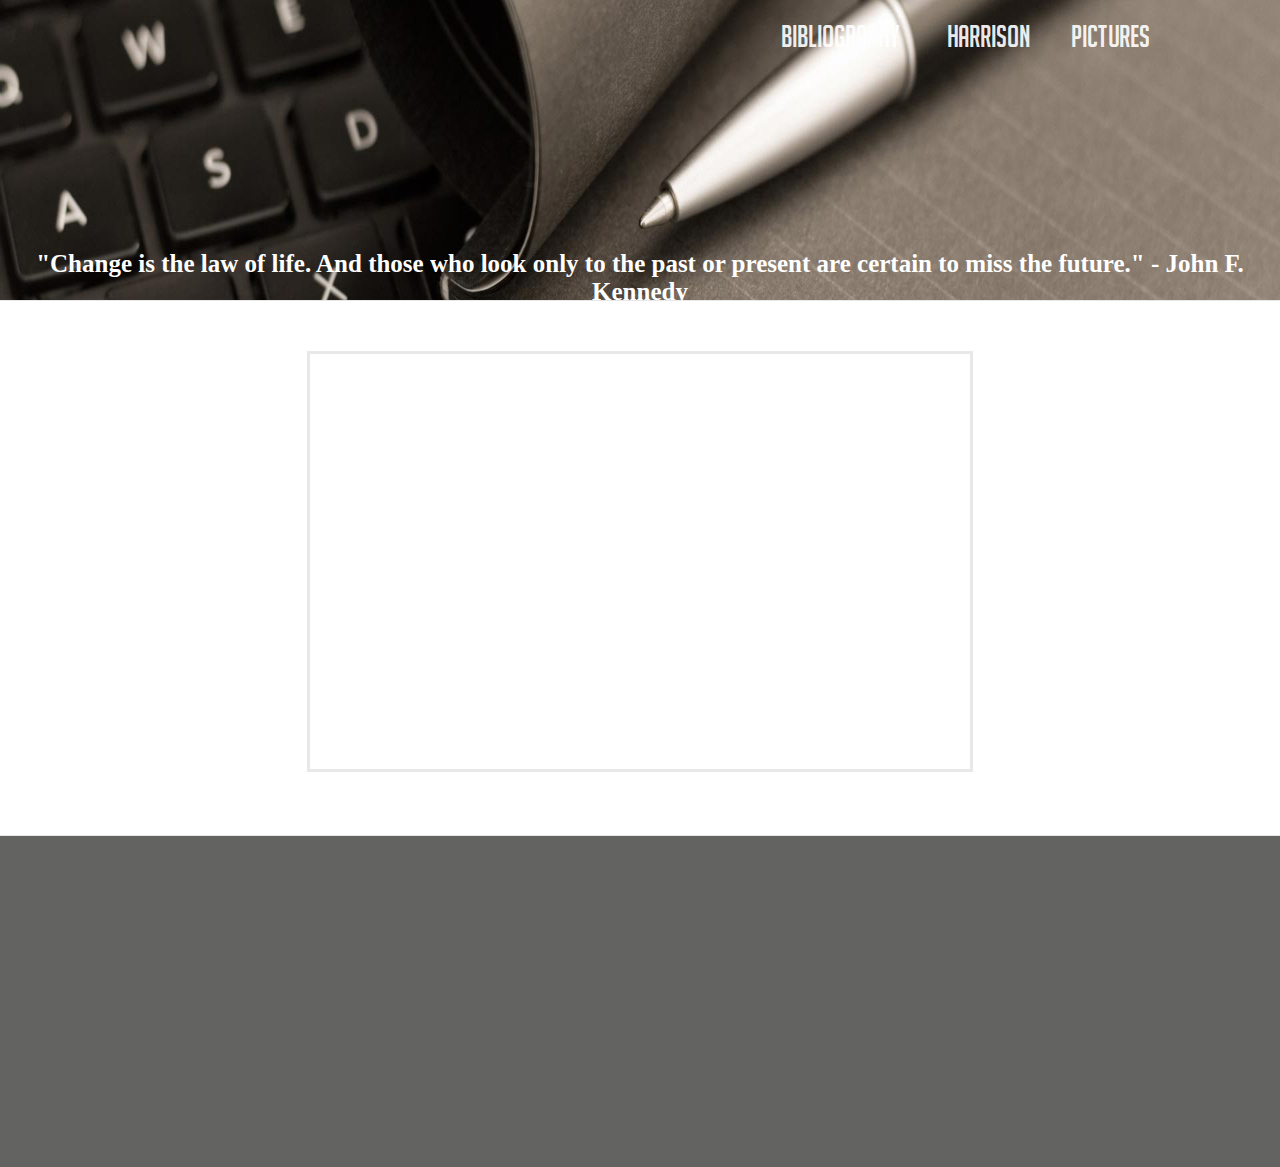
<file: index.html>
<html>
<head>
<link rel="stylesheet" type="text/css" href="second.css">
<title>
Danny Mota
</title>
</head>
<body>
<div id="rectangle">
<img src="done.jpg">
<div id="quote">
"Change is the law of life. And those who look only to the past or present are certain to miss the future." - John F. Kennedy
</div>
</div>
<div id="video">
<iframe width="660" height="415" src="https://www.youtube.com/embed/RAGq5PwrjTQ" frameborder="0" allowfullscreen></iframe>
</div>
<div id="explain">
<p>
</p>
<div id="explainbox">
</div>
<div class="menubar">
<div id="menuabout">
<a href="pictures.html">Pictures</a>
</div>
<div id="menupic">
<a href="http://www.townofharrison.com">Harrison</a>
</div>
<div id="menuharrison">
<a href="http://pastebin.com/tjWBaCLy">Bibliography</a>
</div>
</div>

</body>
</html>
</file>
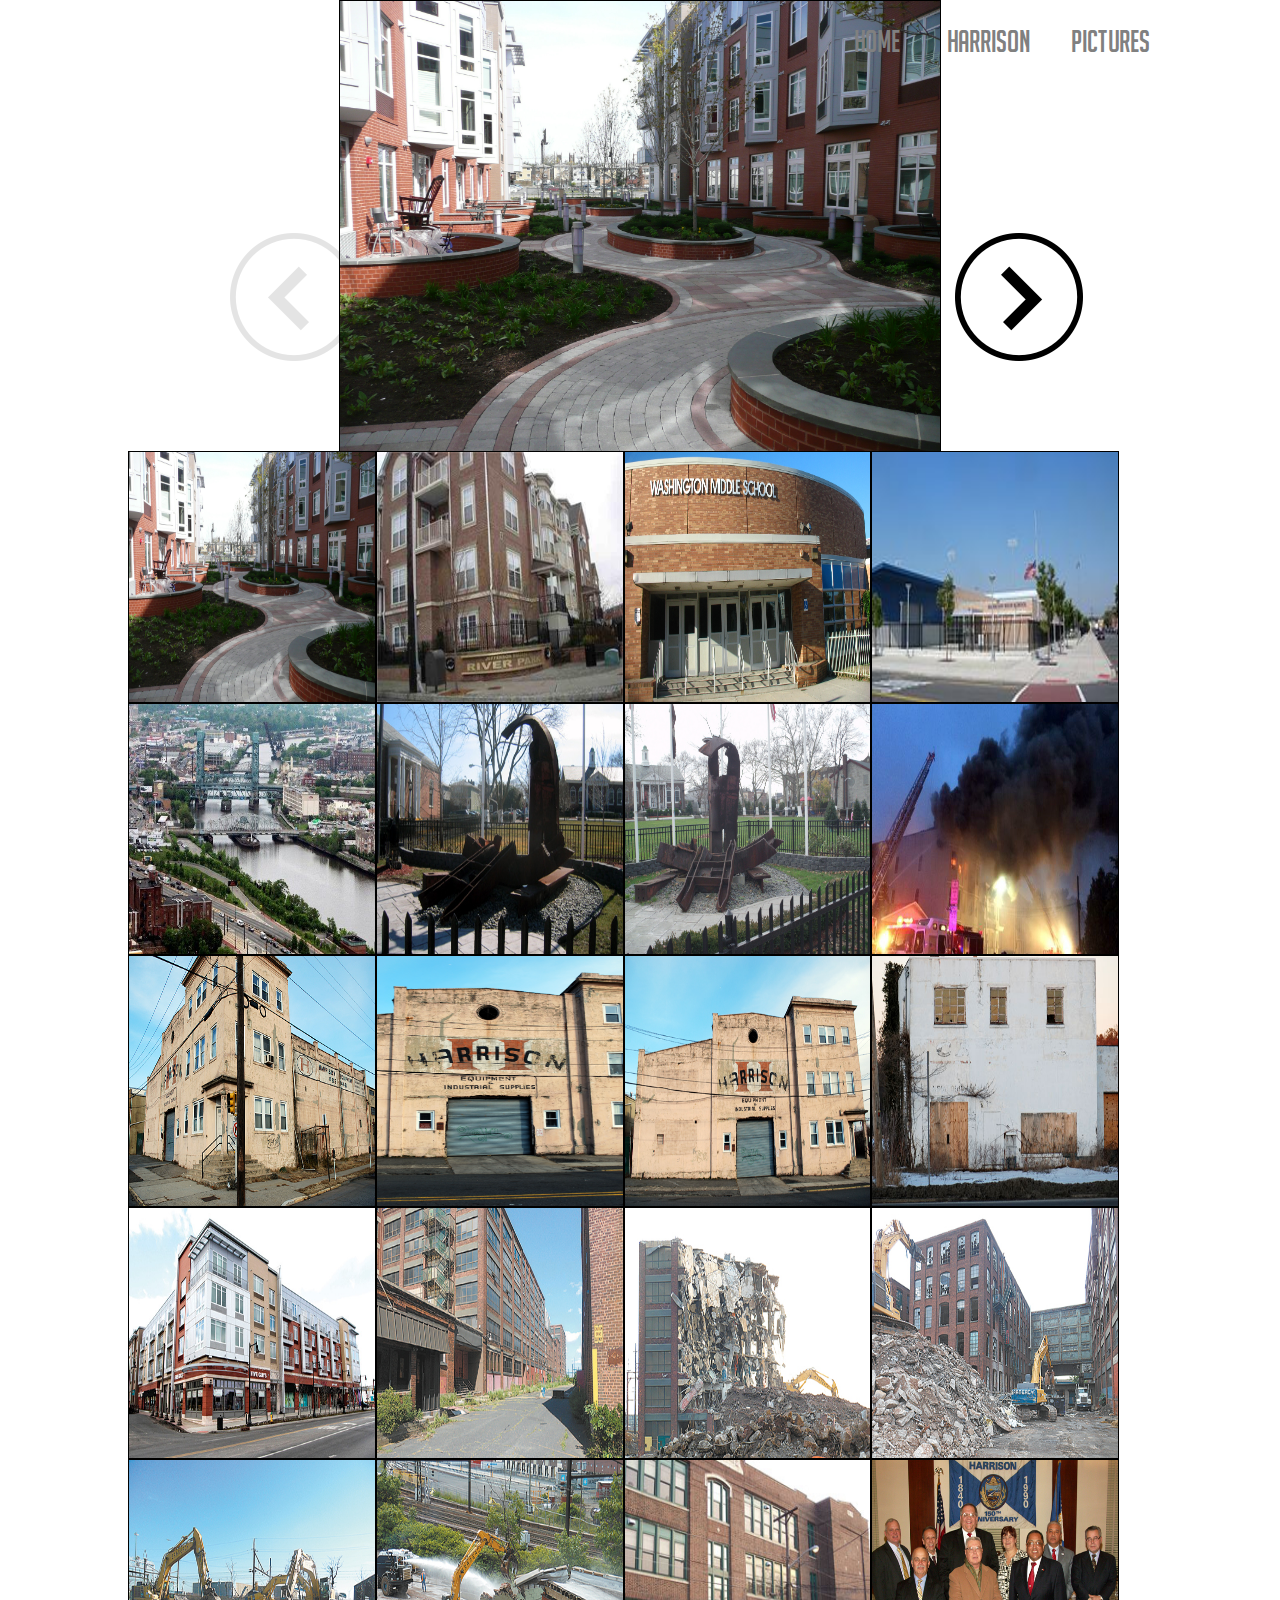
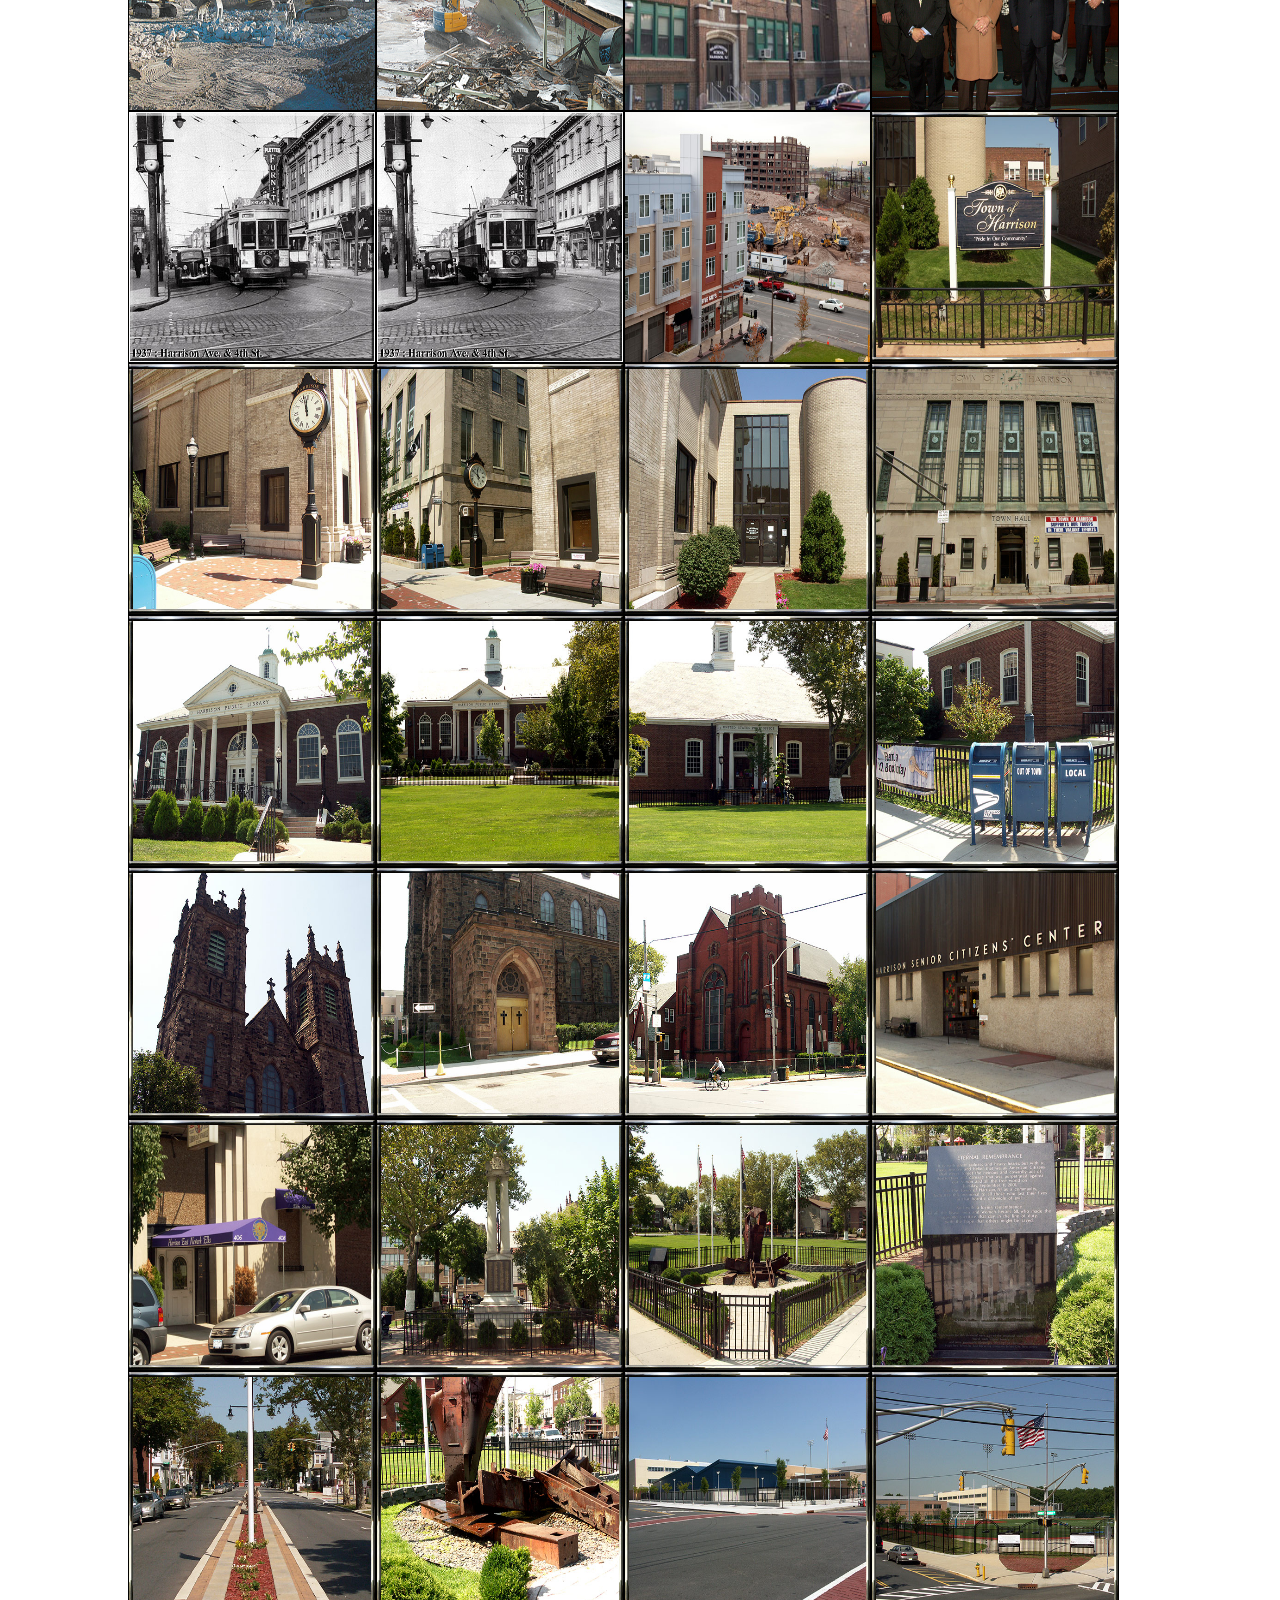
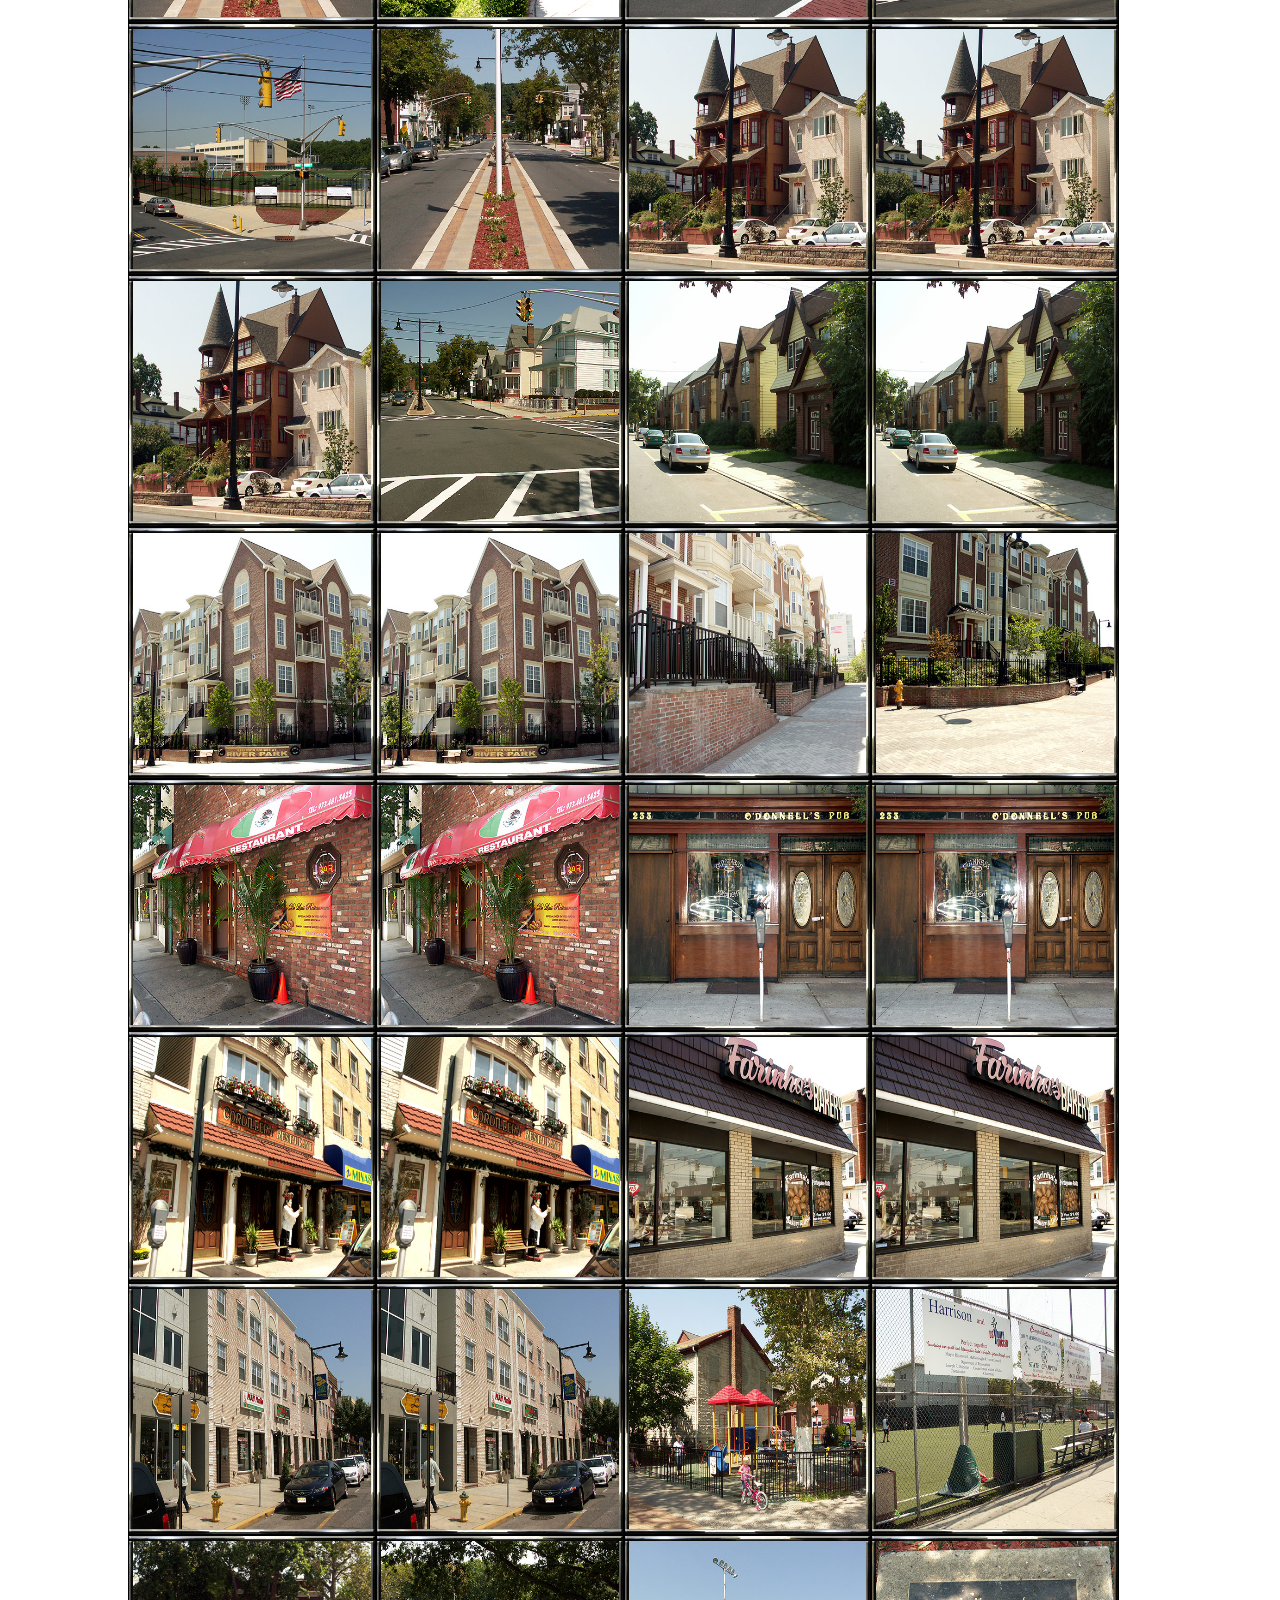
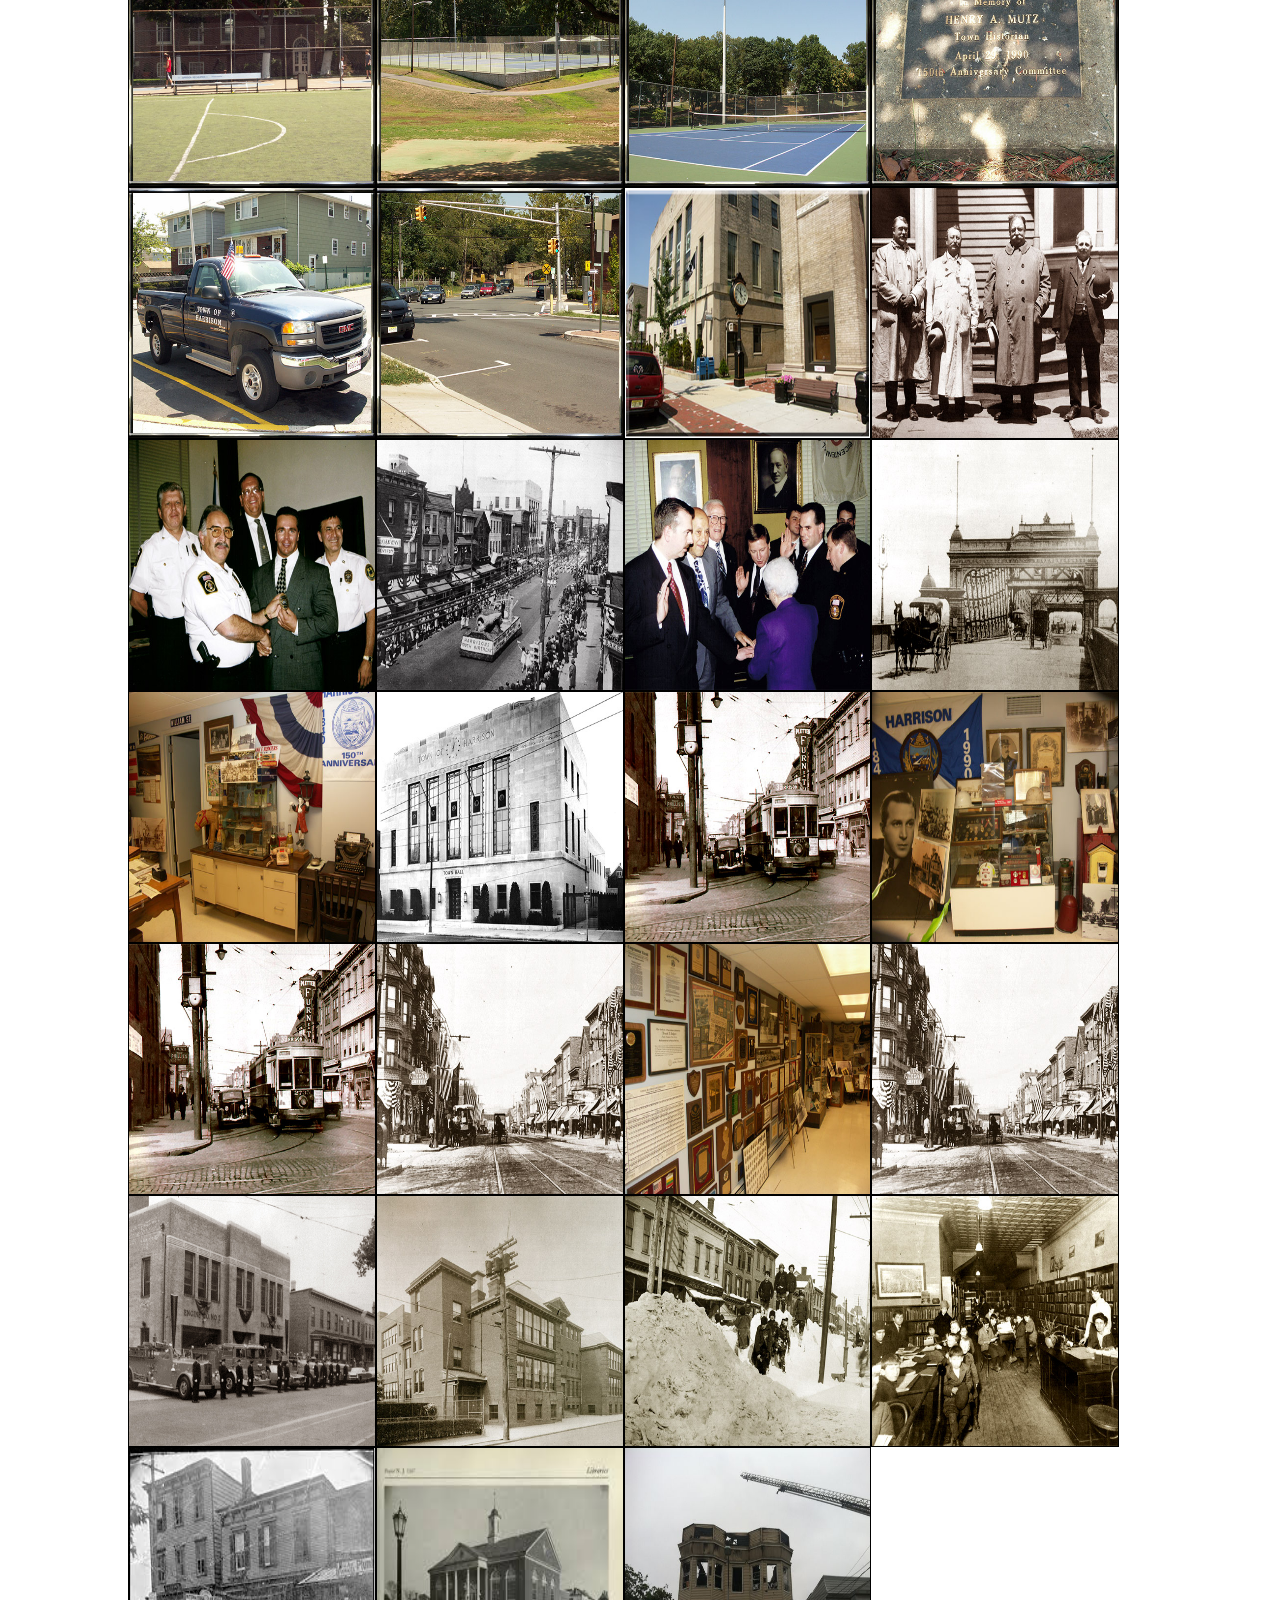
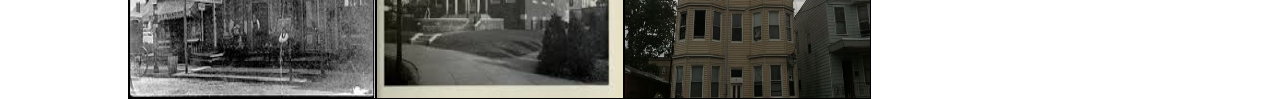
<file: pictures.html>
<html>
<head>
<link rel="stylesheet" type="text/css" href="picturescolor.css">
<title>
Danny Mota
</title>
</head>
<body>
	<div id='currentPic'>
		<img class='mainPic' />
	</div>
	<div id='arrows' class='inactive'>
		<img src="arrow1.png" alt="Mountain View">
	</div>
	<div id='arrows1'>
		<img src="arrow2.png" alt="Mountain View">
	</div>
	<div id="pictures">
	<div class="menubar">
	<div id="menuabout">
	<a href="pictures.html">Pictures</a>
	</div>
	<div id="menupic">
	<a href="http://www.townofharrison.com">Harrison</a>
	</div>
	<div id="menuharrison">
	<a href="index.html">Home</a>
	</div>
	</div>
	<div id="background">
	</div>
	<script>

		function getImgSrc( index ) {
			return "Danny ("+ index +").jpg";
		}

		var pictureDiv = document.getElementById('pictures');
		for(var a = 1; a <= 95; a++)
		{
			var img = document.createElement('img');
			img.setAttribute('src', getImgSrc(a));
			img.setAttribute('alt', 'Mountain View');
			img.setAttribute('id', a);
			pictureDiv.appendChild(img);
		}

		var mainPicture = document.getElementsByClassName('mainPic')[0];
		mainPicture.setAttribute('src', getImgSrc(1));
		mainPicture.setAttribute('data', 1);

		document.getElementById('arrows').addEventListener('click', function() {

			document.getElementById("arrows1").removeAttribute('class');

			var index = mainPicture.getAttribute('data');
			if( index == 1) {
				document.getElementById("arrows").setAttribute('class', "inactive");
				return;
			}
			index--;
			mainPicture.setAttribute('src', getImgSrc(index));
			mainPicture.setAttribute('data', index);

			if( index == 1) {
				document.getElementById("arrows").setAttribute('class', "inactive");
			}
		}); 

		document.getElementById('arrows1').addEventListener('click', function() {

			document.getElementById("arrows").removeAttribute('class');

			var index = mainPicture.getAttribute('data');
			if( index == 95) {
				document.getElementById("arrows1").setAttribute('class', "inactive");
				return;
			}
			index++;
			mainPicture.setAttribute('src', getImgSrc(index));
			mainPicture.setAttribute('data', index);

			if( index == 95) {
				document.getElementById("arrows1").setAttribute('class', "inactive");
			}
		}); 
	</script>
</body>
</html>
</file>
<file: second.css>
@font-face {
    font-family: big;
    src: url(big_noodle_titling.ttf);
}

body
{
	margin:0;
}
#rectangle
{
    width: 100%;
    height: 300px;
    border-bottom: solid #e8e8e8 1px;
}

#rectangle img
{
	height:100%;
	width:100%;
}
#quote
{
	width: 100%;
	font-size:25px;
	color: white; 
	position: absolute;
	font-family: cursive;
	font-weight: bold;
	top: 250px;
	text-align: center;
}
#video iframe
{
	border-style:solid;
	border-color: #e8e8e8;
	display: block;
	margin: auto;
	border-width: 3px;
	margin-top: 50px;
}
#explain
{
	display: inline;
	width: 100%;
	font-family: cursive;
	text-decoration: none;;
	font-size: 24px;
}
#explainbox
{
	width: 100%;
    height: 36.8%;
    border-top: solid #e8e8e8 1px;
    background-color: #636362;
    position: absolute;
    top: 835px;
}
.menubar a
{
	color:white;
	text-decoration: none;
	opacity: 0.9;
}
.menubar a:hover
{
	font-size: 35px;
	color: yellow;

}
#menuabout
{
	width: 100%;
	font-size:30px;
	color: white; 
	position: absolute;
	font-family: big;
	top: 20px;
	text-align: right;
	right: 130px;
	opacity: 1;
}

#menupic
{
	width: 100%;
	font-size:30px;
	color: white; 
	position: absolute;
	font-family: big;
	top: 20px;
	text-align: right;
	right: 250px;
	opacity: 1;
}

#menuharrison
{
	width: 100%;
	font-size:30px;
	color: white; 
	position: absolute;
	font-family: big;
	top: 20px;
	text-align: right;
	right: 380px;
	opacity: 1;
}
</file>
<file: picturescolor.css>
body
{
	margin: 0;
	width:100%;
}

#pictures {
	width:80%;
	margin: 0 10%;
}

#pictures img
{
	width: 24%;
	height: 250px;
	border: 1px solid black;

}

img.mainPic {
	width: 600px;
	height: 450px;
	margin:auto;
	display:block;
	border: 1px solid black;
	border-bottom: 0px;
}
#arrows
{
	margin: -17% 0px 0px 18%;
	position: absolute;
}
#arrows1
{
	/*margin: -17% 0px 0px 93.3%;*/
	position: absolute;
	margin: -17% 0px 0px 74.6%;
}
/*#pictures img:hover
{
	width: 600px;
	height: 450px;
}
*/

.inactive {
	opacity: 0.1;
}
@font-face {
    font-family: big;
    src: url(big_noodle_titling.ttf);
}


.menubar a
{
	color:gray;
	text-decoration: none;
	opacity: 1;
	font-size: 30px;
}
.menubar a:hover
{
	font-size: 35px;
	color: yellow;
}
#menuabout
{
	width: 100%;
	font-size:30px;
	color: blue; 
	position: absolute;
	font-family: big;
	top: 25px;
	text-align: right;
	right: 130px;
	opacity: 1;
}

#menupic
{
	width: 100%;
	font-size:30px;
	color: white; 
	position: absolute;
	font-family: big;
	top: 25px;
	text-align: right;
	right: 250px;
	opacity: 1;
}

#menuharrison
{
	width: 100%;
	font-size:30px;
	color: white; 
	position: absolute;
	font-family: big;
	top: 25px;
	text-align: right;
	right: 380px;
	opacity: 1;
}
</file>
